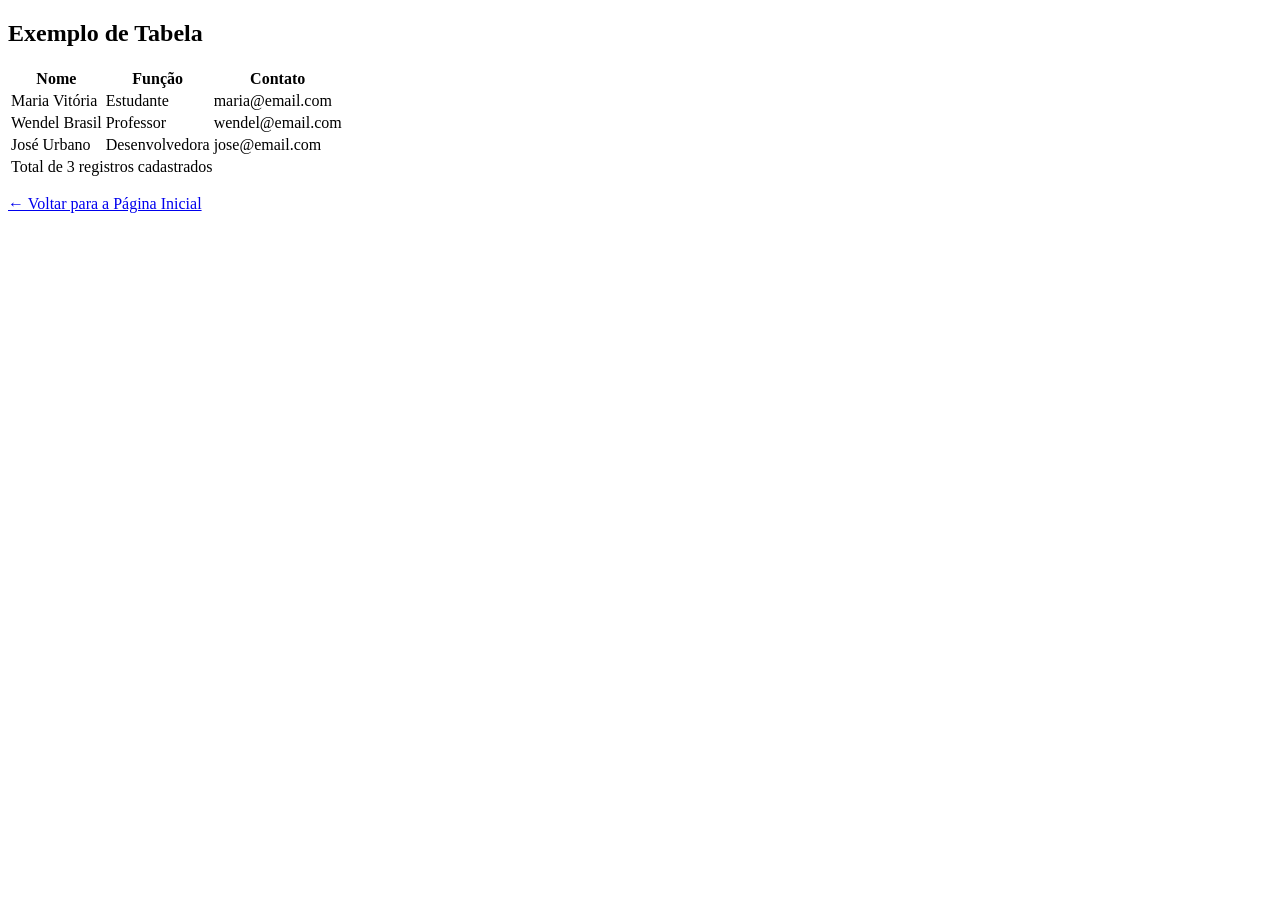
<file: tabela.html>
<!DOCTYPE html>
<html lang="pt-br">
<head>
    <meta charset="UTF-8">
    <title>Tabela</title>
</head>
<body>

    <h2>Exemplo de Tabela</h2>

    <table>
        <thead>
            <tr>
                <th>Nome</th>
                <th>Função</th>
                <th>Contato</th>
            </tr>
        </thead>
        <tbody>
            <tr>
                <td>Maria Vitória</td>
                <td>Estudante</td>
                <td>maria@email.com</td>
            </tr>
            <tr>
                <td>Wendel Brasil</td>
                <td>Professor</td>
                <td>wendel@email.com</td>
            </tr>
            <tr>
                <td>José Urbano</td>
                <td>Desenvolvedora</td>
                <td>jose@email.com</td>
            </tr>
        </tbody>
        <tfoot>
            <tr>
                <td colspan="3">Total de 3 registros cadastrados</td>
            </tr>
        </tfoot>
    </table>

    <p><a href="index.html">← Voltar para a Página Inicial</a></p>
</body>
</html>
</file>
